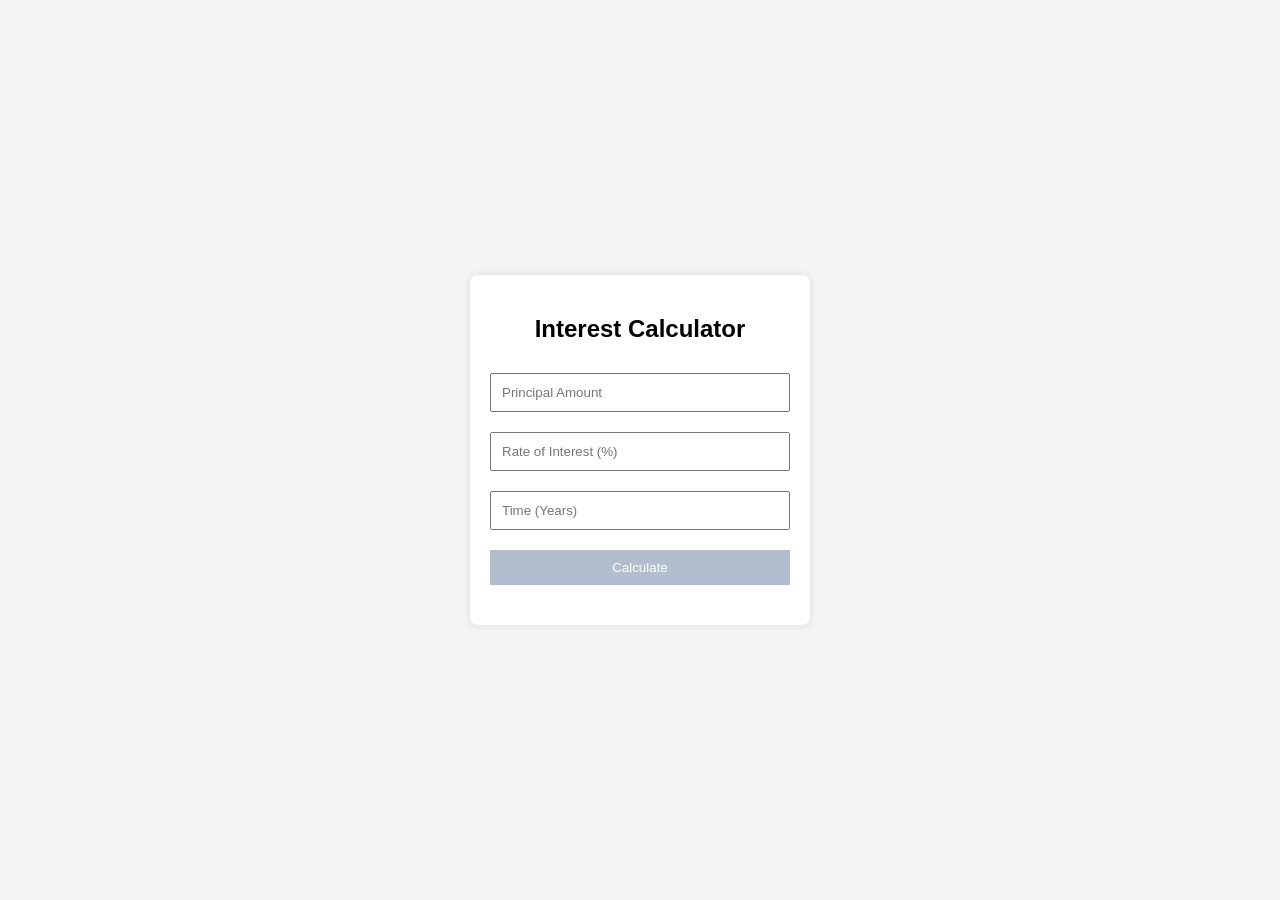
<file: day_3/calculator.html>
<!DOCTYPE html>
<html lang="en">
<head>
    <meta charset="UTF-8">
    <meta name="viewport" content="width=device-width, initial-scale=1.0">
    <title>Interest Calculator</title>

    <style>
        body {
            font-family: Arial, sans-serif;
            background-color: #f4f4f4;
            display: flex;
            justify-content: center;
            align-items: center;
            height: 100vh;
            margin: 0;
        }

        .calculator {
            background-color: #fff;
            padding: 20px;
            border-radius: 8px;
            box-shadow: 0 0 10px rgba(0, 0, 0, 0.1);
            width: 300px;
        }

        h2 {
            text-align: center;
        }

        input,
        button {
            margin: 10px 0;
            padding: 10px;
            width: 100%;
            box-sizing: border-box;
        }

        button {
            background-color: #b0becd;
            color: white;
            border: none;
            cursor: pointer;
        }

        button:hover {
            background-color: #96adc6;
        }

        .result {
            margin-top: 10px;
            font-weight: bold;
        }
    </style>
</head>

<body>

    <div class="calculator">
        <h2>Interest Calculator</h2>

        <input type="number" id="principal" placeholder="Principal Amount">
        <input type="number" id="rate" placeholder="Rate of Interest (%)">
        <input type="number" id="time" placeholder="Time (Years)">

        <button onclick="calculateInterest()">Calculate</button>

        <div class="result" id="simple"></div>
        <div class="result" id="compound"></div>
    </div>

    <script>
        function calculateInterest() {

            const principal = parseFloat(document.getElementById("principal").value);
            const rate = parseFloat(document.getElementById("rate").value);
            const time = parseFloat(document.getElementById("time").value);

            if (isNaN(principal) || isNaN(rate) || isNaN(time)) {
                alert("Please enter all values.");
                return;
            }

            const simpleInterest = (principal * rate * time) / 100;
            const compoundInterest = principal * Math.pow(1 + rate / 100, time) - principal;

            document.getElementById("simple").innerHTML =
                "Simple Interest: ₹" + simpleInterest.toFixed(2);

            document.getElementById("compound").innerHTML =
                "Compound Interest: ₹" + compoundInterest.toFixed(2);
        }
    </script>

</body>
</html>
</file>
